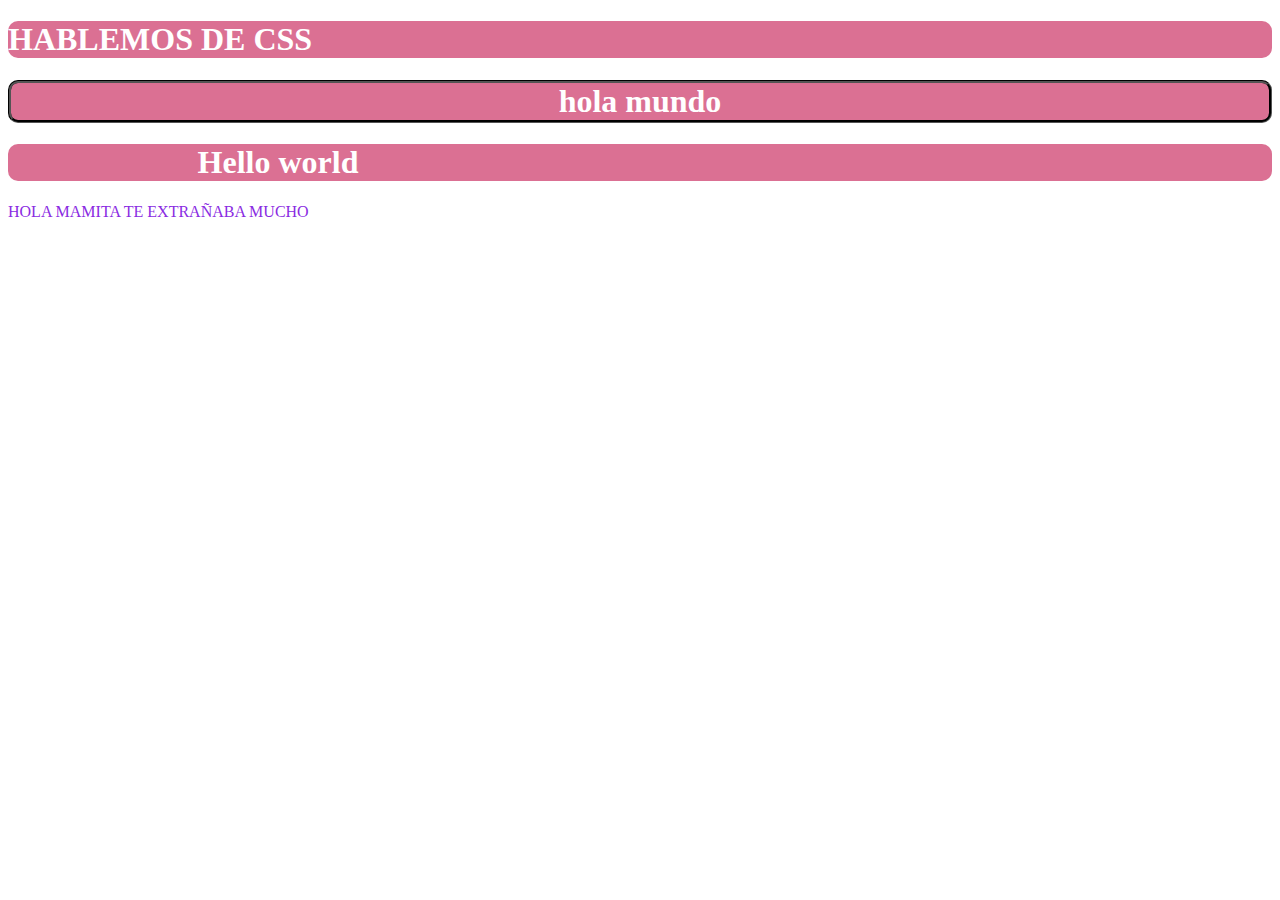
<file: staff/andrea-rincon/playground/css/index.html>
<!DOCTYPE html>
<html lang="en">

<head>
    <meta charset="UTF-8">
    <meta name="viewport" content="width=device-width, initial-scale=1.0">
    <title>CSS</title>
    <link rel="stylesheet" href="style.css">
</head>

<body>
    <h1 class="css">HABLEMOS DE CSS</h1>
    <h1 class="hola">hola mundo</h1>
    <h1 class="mundo">Hello world</h1>
    <p class="mamita">
        HOLA MAMITA TE EXTRAÑABA MUCHO
    </p>

</body>

</html>
</file>
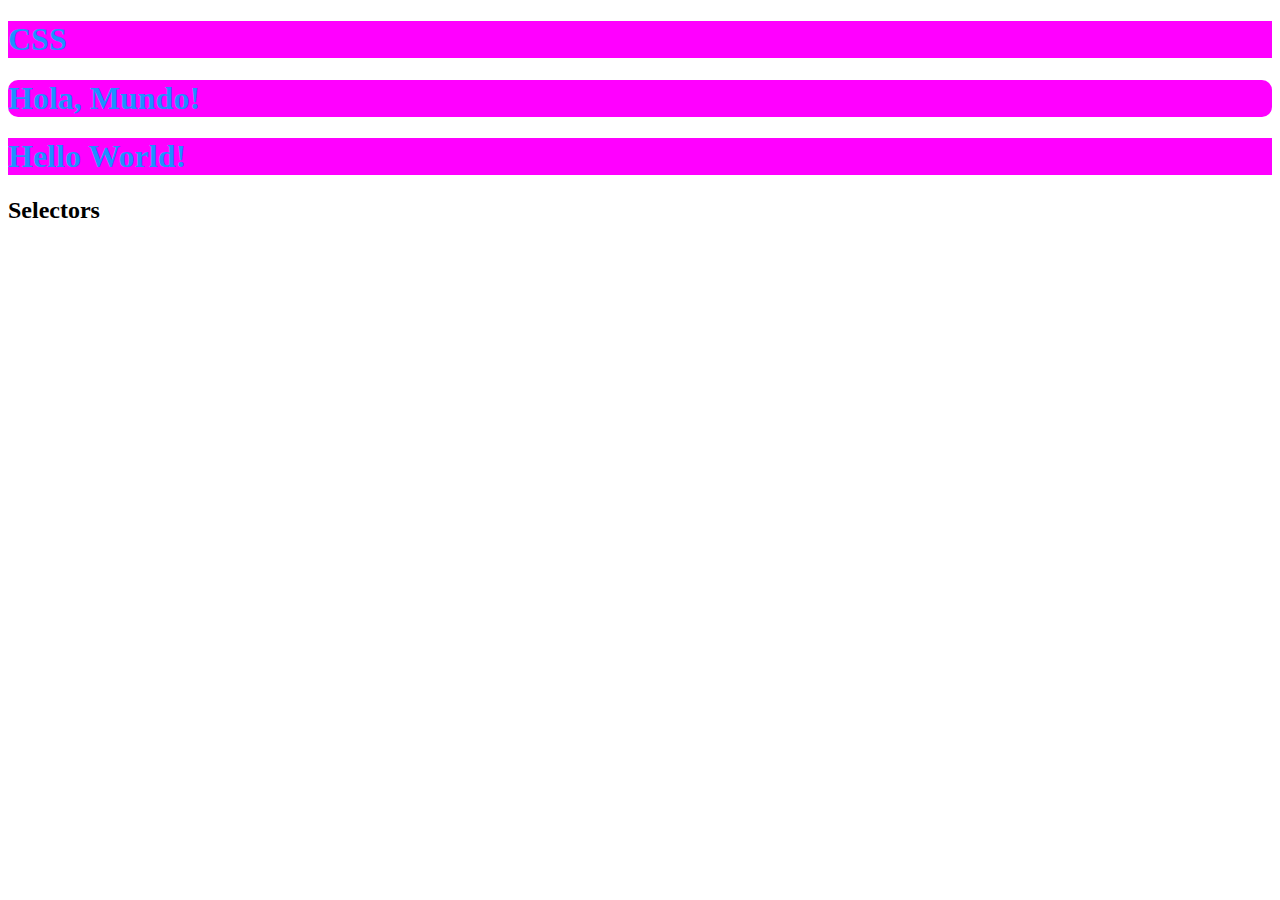
<file: staff/damaris-gomez/playground/css/index.html>
<!DOCTYPE html>
<html lang="en">

<head>
    <meta charset="UTF-8">
    <meta name="viewport" content="width=device-width, initial-scale=1.0">
    <title>CSS</title>

    <!-- <style>
        h1 {
            color: dodgerblue;
            background-color: tomato;
        }
    </style> -->
    <link rel="stylesheet" href="style.css">



</head>

<body>
    <!--  forma Nº1 <h1 style="color: dodgerblue; background-color:gold;">CSS</h1> -->
    <h1>CSS</h1>

    <h1 id="hola-mundo">Hola, Mundo!</h1>

    <h1>Hello World!</h1>

    <h2>Selectors</h2>


</body>


</body>

</html>
</file>
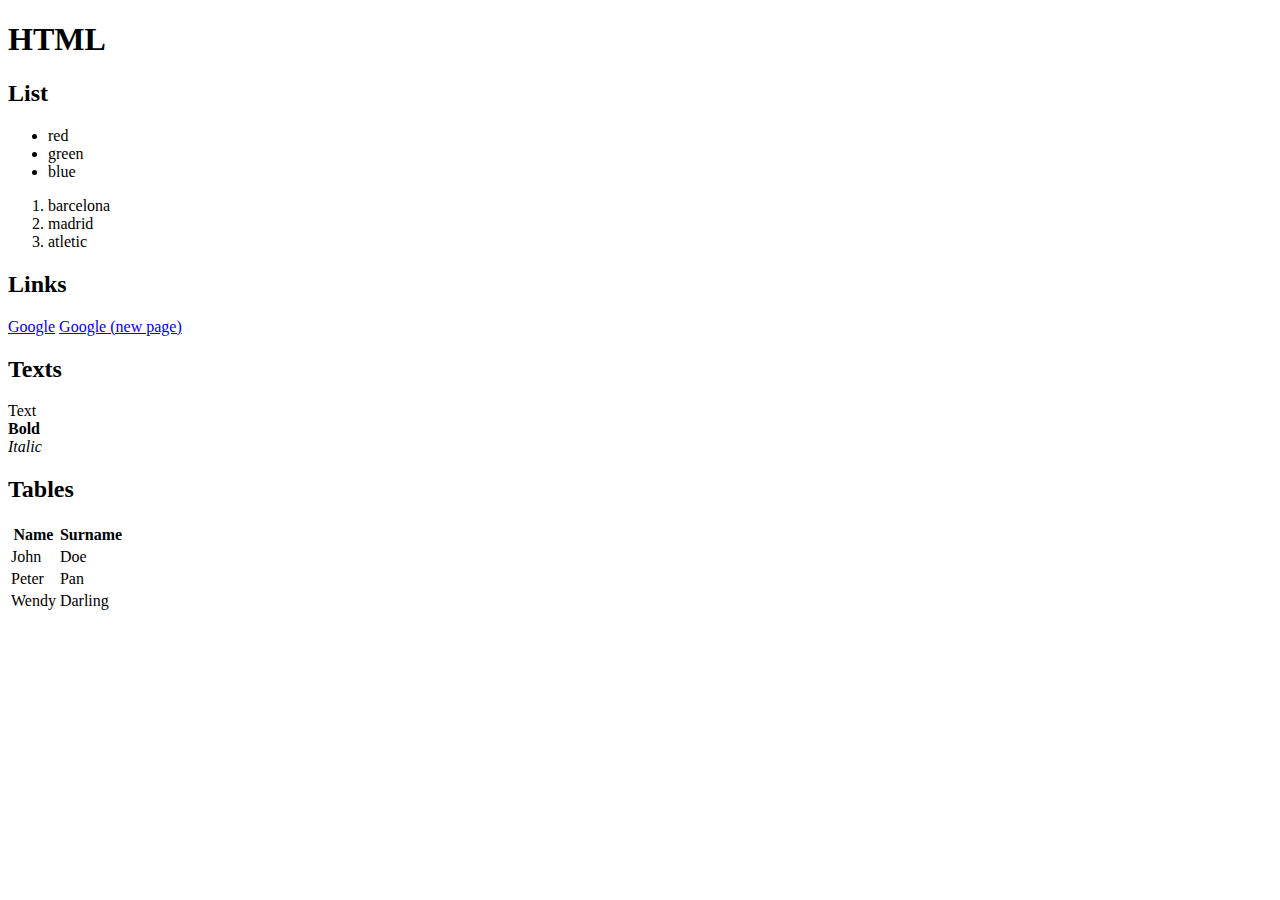
<file: staff/damaris-gomez/playground/html/index.html>
<!DOCTYPE html>
<html lang="en">

<head>
    <meta charset="UTF-8">
    <meta name="viewport" content="width=device-width, initial-scale=1.0">
    <title>HTML</title>
</head>

<body>
    <h1>HTML</h1>
    <h2>List</h2>

    <!-- ul unordered list -->
    <ul>
        <li>red</li>
        <li>green</li>
        <li>blue</li>
    </ul>
    <!-- ol ordered list -->

    <ol>
        <li>barcelona</li>
        <li>madrid</li>
        <li>atletic</li>
    </ol>


    <h2>Links</h2>

    <!-- Link que abre en la misma página -->
    <a href="http://www.google.com">Google</a>
    <!-- Link que abre en OTRA página -->
    <a href="http://www.google.com" target="_blank" rel="noopener noreferrer">Google (new page)</a>


    <h2>Texts</h2>

    <!-- "br" para salto de línea  -->
    Text<br>
    <b>Bold</b><br>
    <i>Italic</i>


    <h2>Tables</h2>

    <table>
        <tr>
            <th>Name</th>
            <th>Surname</th>
        </tr>
        <tr>
            <td>John</td>
            <td>Doe</td>
        </tr>
        <tr>
            <td>Peter</td>
            <td>Pan</td>
        </tr>
        <tr>
            <td>Wendy</td>
            <td>Darling</td>
        </tr>
    </table>







</body>

</html>
</file>
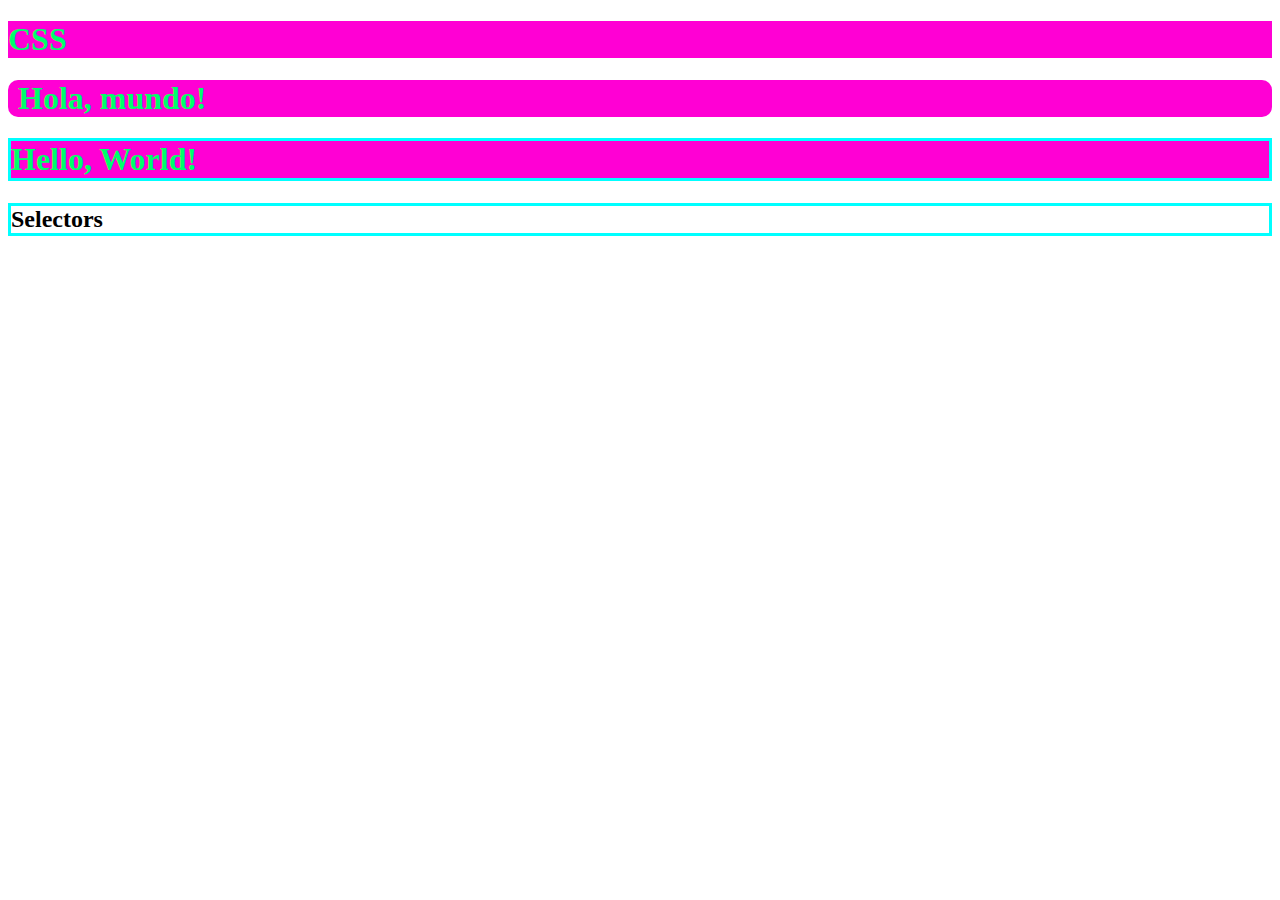
<file: staff/jose-quero/playground/css/index.html>
<!DOCTYPE html>
<html lang="en">

<head>
    <meta charset="UTF-8">
    <meta name="viewport" content="width=device-width, initial-scale=1.0">
    <title>CSS</title>

    <!--<style>
        h1 {
            color: dodgerblue;
            background-color: rgb(255, 0, 13);
        }
    </style> -->
    <link rel="stylesheet" href="./style.css"> <!--NO FUNCIONA??-->
</head>

<body>
    <h1>CSS</h1>

    <h1 id="hola-mundo">Hola, mundo!</h1>

    <h1 class="border-s">Hello, World!</h1>

    <h2 class="border-s">Selectors</h2>

</body>

</html>
</file>
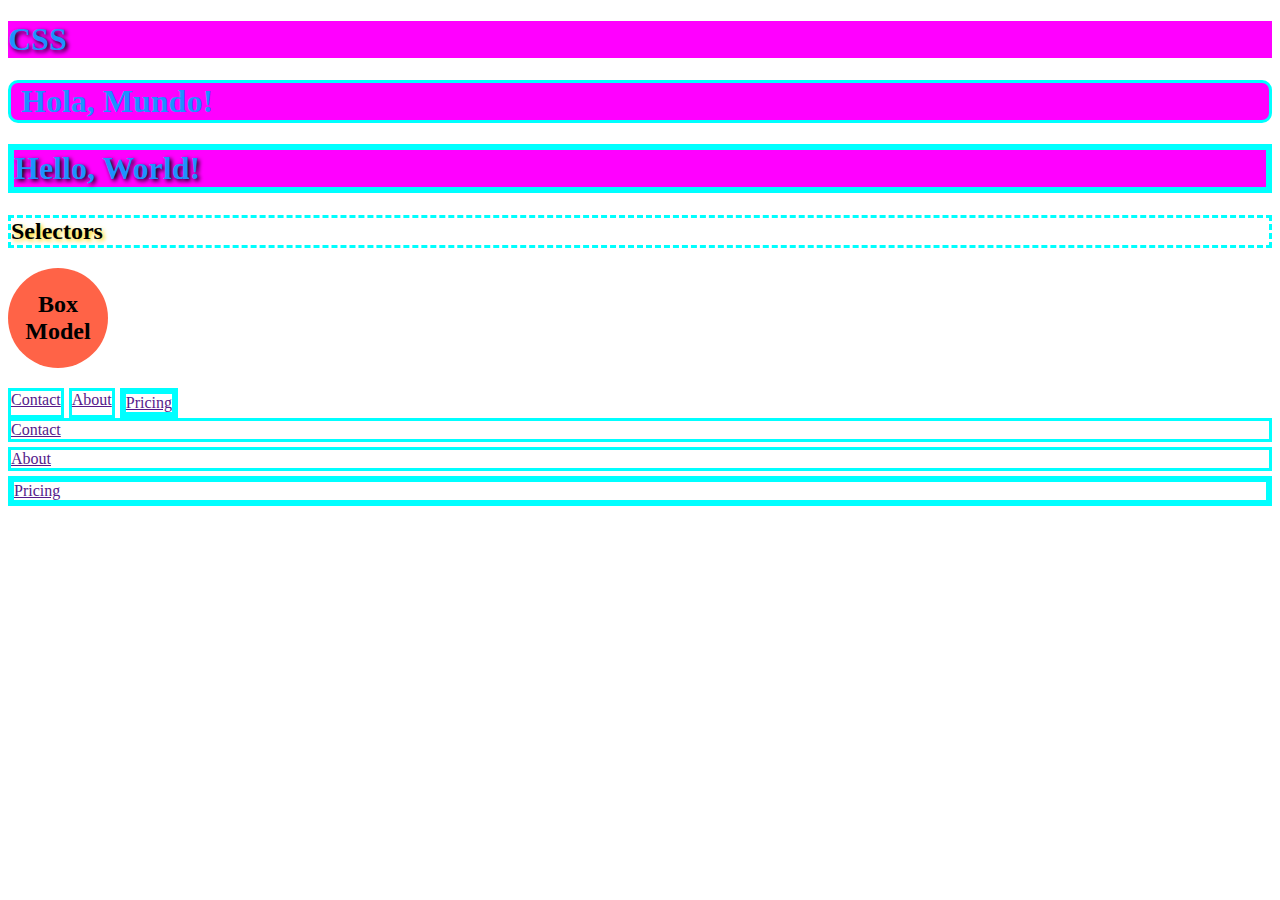
<file: staff/manuel-barzi/playground/css/index.html>
<!DOCTYPE html>
<html lang="en">

<head>
    <meta charset="UTF-8">
    <meta name="viewport" content="width=device-width, initial-scale=1.0">
    <title>CSS</title>

    <!-- <style>
        h1 {
            color: dodgerblue;
            background-color: tomato;
        }
    </style> -->
    <link rel="stylesheet" href="style.css">
</head>

<body>
    <!-- <h1 style="color: dodgerblue; background-color: gold;">CSS</h1> -->
    <h1 class="text-shadow-black">CSS</h1>

    <h1 id="hola-mundo" class="border-sm">Hola, Mundo!</h1>

    <h1 class="border-md text-shadow-black">Hello, World!</h1>

    <h2 class="border-sm text-shadow-gold border-dashed">Selectors</h2>

    <h2 class="round-circle">Box Model</h2>

    <nav class="layout-horizontal">
        <a class="border-sm" href="">Contact</a>
        <a class="border-sm" href="">About</a>
        <a class="border-md" href="">Pricing</a>
    </nav>

    <nav class="layout-vertical">
        <a class="border-sm" href="">Contact</a>
        <a class="border-sm" href="">About</a>
        <a class="border-md" href="">Pricing</a>
    </nav>
</body>

</html>
</file>
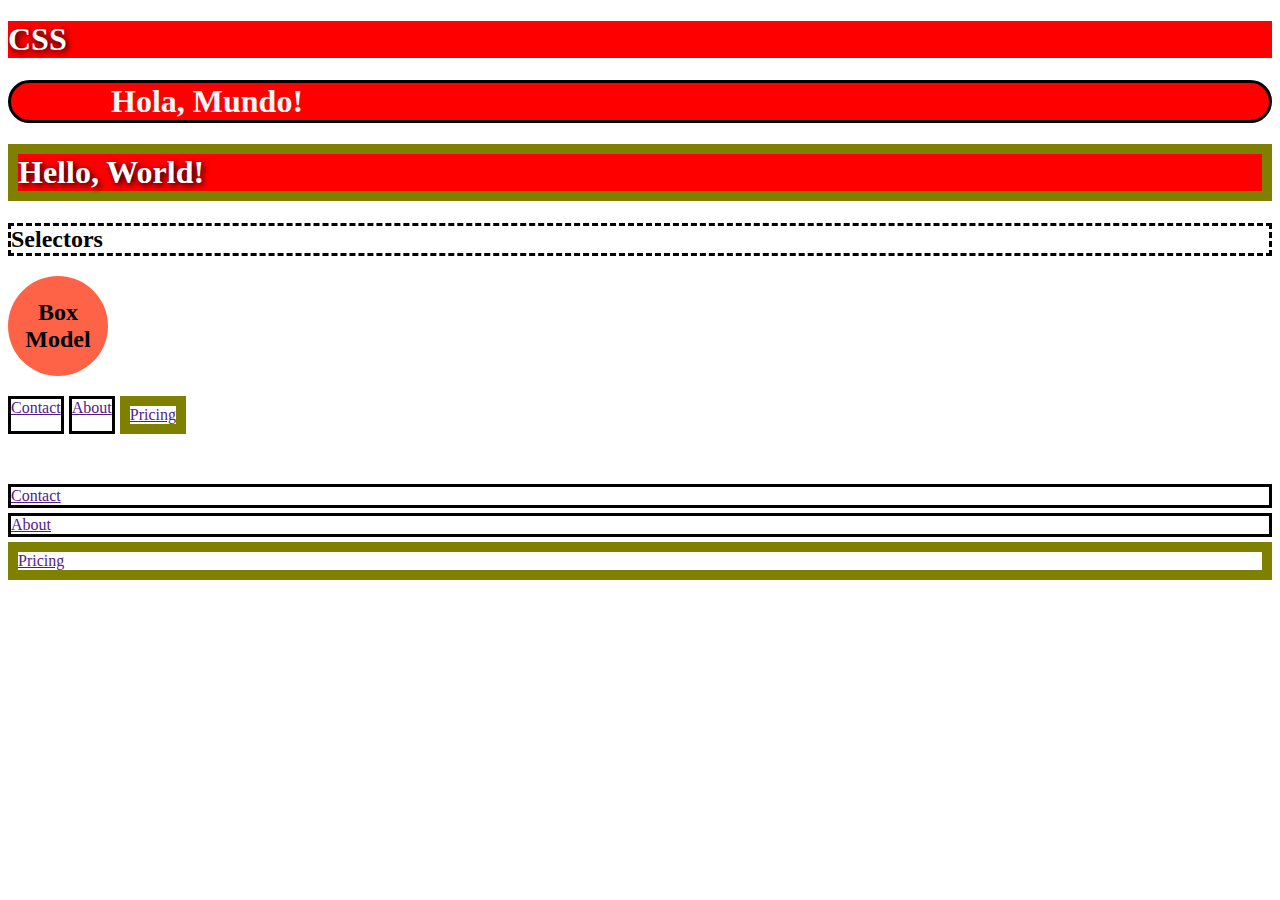
<file: staff/quique-cabrera/playground/css/index.html>
<!DOCTYPE html>
<html lang="en">

<head>
    <meta charset="UTF-8">
    <meta name="viewport" content="width=device-width, initial-scale=1.0">
    <title>CSS</title>
    <!-- <style>
        h1 {
            color: blue;
            background-color: chartreuse
        }
    </style> -->
    <link rel="stylesheet" href="style.css">
</head>

<body>
    <!-- <h1 style="color: blue;background-color: chartreuse;">CSS</h1> -->
    <h1 class="shadow-dark">CSS</h1>

    <h1 id="hola-mundo" class="border-s">Hola, Mundo!</h1>

    <h1 class="border-m shadow-dark">Hello, World!</h1>

    <h2 class="border-s border-dash">Selectors</h2>

    <h2 class="round">Box Model</h2>

    <nav class="layout-horizontal">
        <a class="border-s" href="">Contact</a>
        <a class="border-s" href="">About</a>
        <a class="border-m" href="">Pricing</a>
    </nav>

    <nav class="layout-vertical">
        <a class="border-s" href="">Contact</a>
        <a class="border-s" href="">About</a>
        <a class="border-m" href="">Pricing</a>
    </nav>

</body>

</html>
</file>
<file: staff/andrea-rincon/playground/css/style.css>
h1 {
    background-color: palevioletred;
    color: white;
    border-radius: 10px;
}

.hola {
    text-align: center;
    border-color: black;
    border-style: groove;

}

.mundo {
    border-radius: 10px;
    padding-left: 15%;

}

.mamita {
    color: blueviolet;
    text-align: left;
    border-radius: 100px;


}
</file>
<file: staff/damaris-gomez/playground/css/style.css>
h1 {
    color: dodgerblue;
    background-color: magenta;
}

h1#hola-mundo {
    border-radius: 10px;
    padding-left: 10px g;
}



/* Esto no tiene contenido, son solo estilo. 
Estilizar la pagina. 
El padding-left para separar del boder.  */
</file>
<file: staff/jose-quero/playground/css/style.css>
h1 {
     color: rgb(0, 255, 106);
     background-color: rgb(255, 0, 212);
 }

 h1#hola-mundo {
     border-radius: 10px;
     padding-left: 10px;
 }

 .border-s {
     border-width: 3px;
     border-color: aqua;
     border-style: solid;
 }
</file>
<file: staff/manuel-barzi/playground/css/style.css>
h1 {
    color: dodgerblue;
    background-color: magenta;
}

h1#hola-mundo {
    border-radius: 10px;
    padding-left: 10px;
}

.border-sm {
    border-width: 3px;
    border-color: cyan;
    border-style: solid;
}

.border-md {
    border-width: 6px;
    border-color: cyan;
    border-style: solid;
}

.border-dashed {
    border-style: dashed;
}

.text-shadow-black {
    text-shadow: 2px 2px 4px black;
}

.text-shadow-gold {
    text-shadow: 2px 2px 4px gold;
}

.round-circle {
    background-color: tomato;
    border-radius: 50%;
    width: 100px;
    height: 100px;
    text-align: center;
    display: flex;
    align-items: center;
}

.layout-horizontal {
    display: flex;
    flex-direction: row;
    gap: 5px;
}

.layout-vertical {
    display: flex;
    flex-direction: column;
    gap: 5px;
}
</file>
<file: staff/quique-cabrera/playground/css/style.css>
h1 {
    color: whitesmoke;
    background-color: red;

}

h1#hola-mundo {
    border-radius: 50px;
    padding-left: 100px;

}

.border-s {
    border-width: 3px;
    border-color: black;
    border-style: solid;
}

.border-m {
    border-width: 10px;
    border-color: olive;
    border-style: solid;
}

.border-dash {
    border-style: dashed;
}

.shadow-dark {
    color: rgb(255, 255, 255);
    text-shadow: 2px 2px 6px black;
}

.round {
    display: flex;
    background-color: tomato;
    border-radius: 50%;
    width: 100px;
    height: 100px;
    text-align: center;
    align-items: center;
}


.layout-horizontal {
    display: flex;
    flex-direction: row;
    gap: 5px;
    padding-bottom: 50px;
}

.layout-vertical {
    display: flex;
    flex-direction: column;
    gap: 5px;
}
</file>
